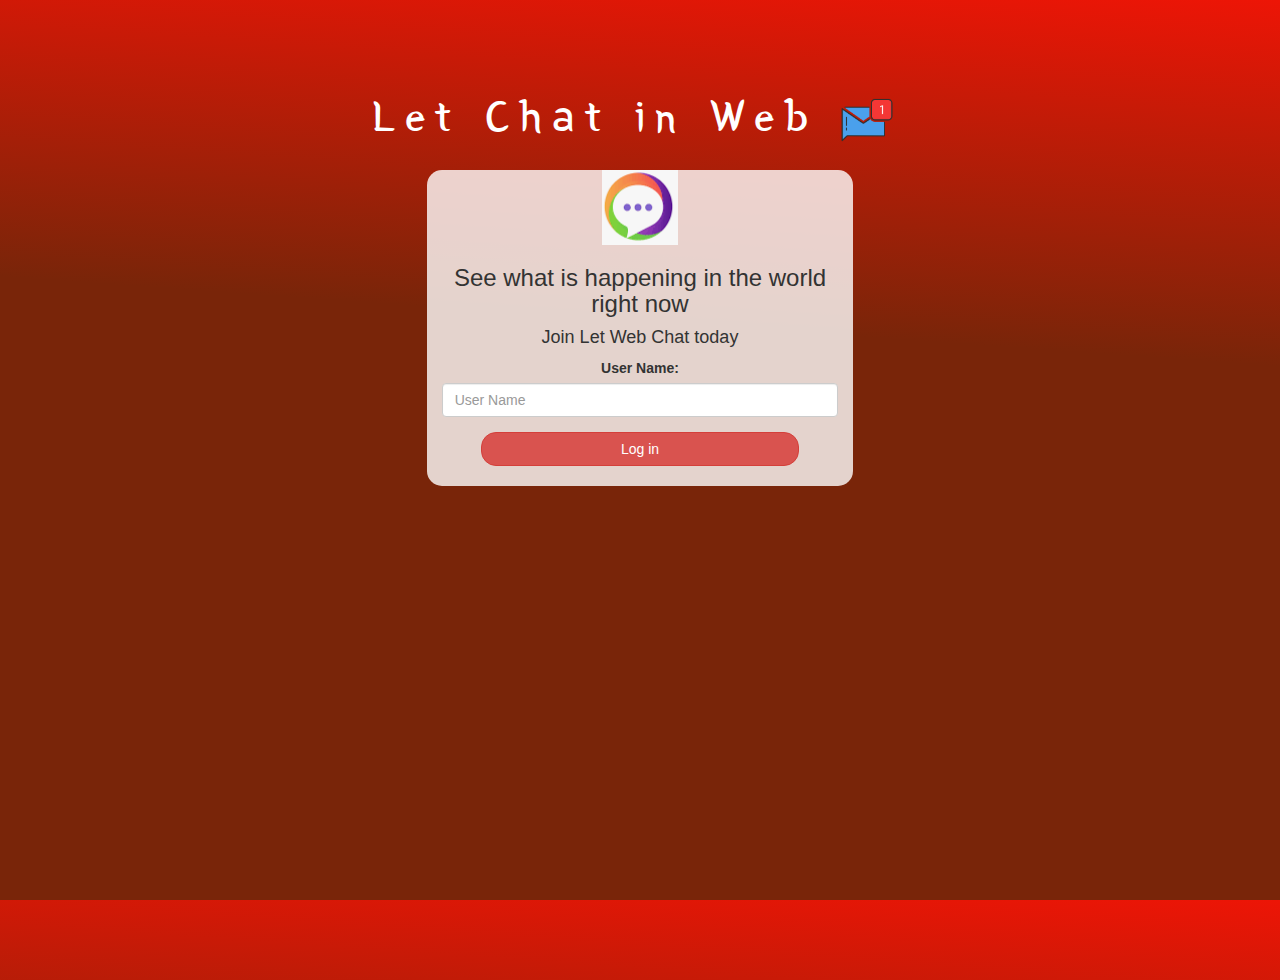
<file: index.html>
<!DOCTYPE html>
<html>
<head>
	<title>Let Caht In Web</title>
<link href="https://fonts.googleapis.com/css?family=Yeon+Sung&display=swap" rel="stylesheet"><meta name="viewport" content="width=device-width, initial-scale=1">

<link rel="stylesheet" href="https://maxcdn.bootstrapcdn.com/bootstrap/3.4.0/css/bootstrap.min.css">
<script src="https://ajax.googleapis.com/ajax/libs/jquery/3.4.1/jquery.min.js"></script>
<script src="https://maxcdn.bootstrapcdn.com/bootstrap/3.4.0/js/bootstrap.min.js"></script>

<link rel="stylesheet" type="text/css" href="style.css">
<script src="kwitter.js"></script>
</head>
<body>
<center>
	<h1 class="header">	
		Let Chat in Web 	<sup></sup>
	<img src="m2.png">
	</sup>
</h1>
	<div class="col-lg-4 col-md-6 col-sm-6 col-xs-11 login_div">
	<img src="Logojacn.PNG">
		<h3 >See what is happening in the world right now</h3>
		<h4 >Join Let Web Chat today</h4>
		<div class="form-group">
		  <label >User Name:</label>
          <input type="text" id="user_name" class="form-control" placeholder="User Name">
		</div>
		<button id="login_button" class="btn btn-danger" onclick="AddUser()">Log in</button>
		<br><br>
	</div>
</center>
</body>
</html>
</file>
<file: style.css>
html, body
{
  height: 100%;
  margin: 0;
}

body
{
background-image: linear-gradient(184deg, rgba(237,21,6,1) 0%, rgba(121,37,9,1) 37%);
}

.header
{
	color: white;font-family: 'Yeon Sung';font-size: 45px;letter-spacing: 10px;margin-top: 80px;
}
.header img
{
	width: 80px;margin-left: -15px;
}

.login_div
{
	background: rgba(255,255,255,0.8);float: none;border-radius: 15px;
}

.logo
{
	width: 80px;margin-top: 30px;border-radius: 40px;
}

#login_button
{
	width: 80%;border-radius: 15px;
}

.room_name
{
	cursor: pointer;
	font-size: 20px;
}


#logout
{
	font-size: 20px; float: right;
}


#output
{
	padding: 10px; width:80%;background: rgba(255,255,255,0.8);border-radius: 15px;
}

.input_div_room_page
{
	width: 80%;
}

.input_div label
{
	color: white;font-size: 20px;
}


.input_div_message_page
{
	position: fixed;bottom: 0px;width: 100%;background: rgba(255,255,255,0.8);
}
.input_div_message_page label
{
	color: black;
}
.input_div_message_page #msg
{
	width: 80%;
}
.input_div_message_page button
{
	margin-top: 15px;
	width: 50%; 
}
.color_white
{
	color: white
}

.user_tick
{
	width:20px;
}
.message_h4
{
	padding-left:5px;color:grey;
}
</file>
